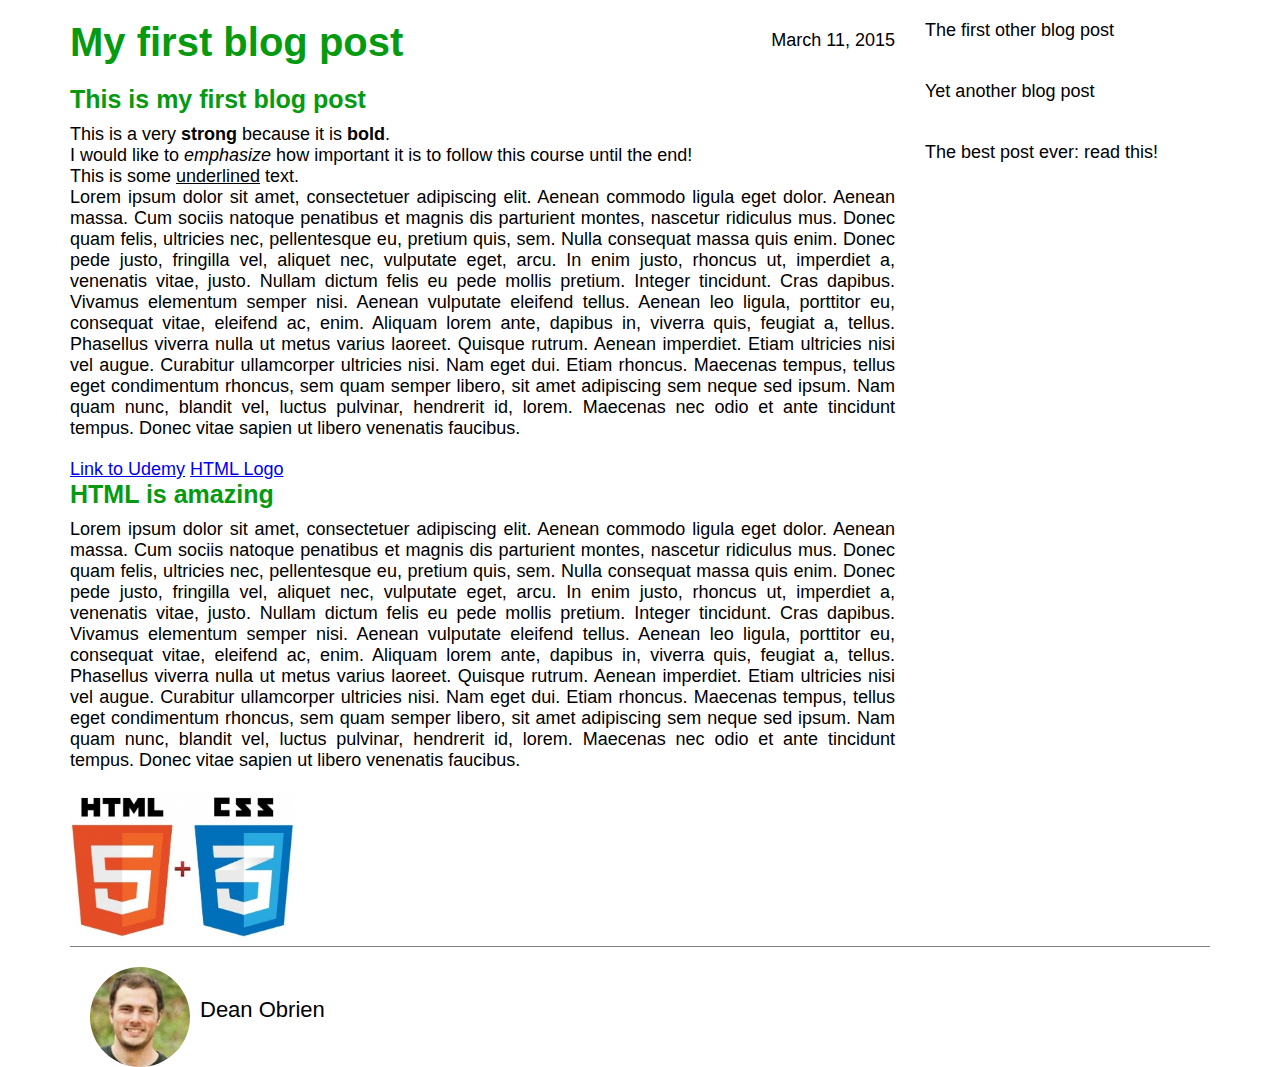
<file: blog post/index.html>
<!DOCTYPE html>
<html>
  <head>
    <title>My first blog post</title>
    <link rel='stylesheet' type='text/css' href='style.css'>
  </head>
  <body>
    <div class='container'>
      <div class='blog-post'>
        <h1>My first blog post</h1>
        <p class='date'>March 11, 2015</p>
        <h2>This is my first blog post</h2>
        <p class='main-text'>This is a very <strong>strong</strong> because it is <strong>bold</strong>.<br>
          I would like to <em>emphasize</em> how important it is to follow this course until the end!<br>
          This is some <u> underlined</u> text.<br>
          
          Lorem ipsum dolor sit amet, consectetuer adipiscing elit. Aenean commodo ligula eget dolor. Aenean massa. Cum sociis natoque penatibus et magnis dis parturient montes, nascetur ridiculus mus. Donec quam felis, ultricies nec, pellentesque eu, pretium quis, sem. Nulla consequat massa quis enim. Donec pede justo, fringilla vel, aliquet nec, vulputate eget, arcu. In enim justo, rhoncus ut, imperdiet a, venenatis vitae, justo. Nullam dictum felis eu pede mollis pretium. Integer tincidunt. Cras dapibus. Vivamus elementum semper nisi. Aenean vulputate eleifend tellus. Aenean leo ligula, porttitor eu, consequat vitae, eleifend ac, enim. Aliquam lorem ante, dapibus in, viverra quis, feugiat a, tellus. Phasellus viverra nulla ut metus varius laoreet. Quisque rutrum. Aenean imperdiet. Etiam ultricies nisi vel augue. Curabitur ullamcorper ultricies nisi. Nam eget dui. Etiam rhoncus. Maecenas tempus, tellus eget condimentum rhoncus, sem quam semper libero, sit amet adipiscing sem neque sed ipsum. Nam quam nunc, blandit vel, luctus pulvinar, hendrerit id, lorem. Maecenas nec odio et ante tincidunt tempus. Donec vitae sapien ut libero venenatis faucibus.</p>

        <a href='http://www.udemy.com' target='_blank'>Link to Udemy</a>
        <a href='logo.jpg' target='_blank'>HTML Logo</a>

        <h2>HTML is amazing</h2>
        <p class='main-text'>Lorem ipsum dolor sit amet, consectetuer adipiscing elit. Aenean commodo ligula eget dolor. Aenean massa. Cum sociis natoque penatibus et magnis dis parturient montes, nascetur ridiculus mus. Donec quam felis, ultricies nec, pellentesque eu, pretium quis, sem. Nulla consequat massa quis enim. Donec pede justo, fringilla vel, aliquet nec, vulputate eget, arcu. In enim justo, rhoncus ut, imperdiet a, venenatis vitae, justo. Nullam dictum felis eu pede mollis pretium. Integer tincidunt. Cras dapibus. Vivamus elementum semper nisi. Aenean vulputate eleifend tellus. Aenean leo ligula, porttitor eu, consequat vitae, eleifend ac, enim. Aliquam lorem ante, dapibus in, viverra quis, feugiat a, tellus. Phasellus viverra nulla ut metus varius laoreet. Quisque rutrum. Aenean imperdiet. Etiam ultricies nisi vel augue. Curabitur ullamcorper ultricies nisi. Nam eget dui. Etiam rhoncus. Maecenas tempus, tellus eget condimentum rhoncus, sem quam semper libero, sit amet adipiscing sem neque sed ipsum. Nam quam nunc, blandit vel, luctus pulvinar, hendrerit id, lorem. Maecenas nec odio et ante tincidunt tempus. Donec vitae sapien ut libero venenatis faucibus.</p>

        <img src='logo.jpg' alt='The HTML5 logo'>

      </div>
      
      <div class='other-posts'>
        <div class='other'>
          The first other blog post
        </div>

        <div class='other'>
          Yet another blog post
        </div>

        <div class='other'>
          The best post ever: read this!
        </div>
      </div>

      <div class='clearfix'></div>

      <div class='author-box'>
        <img src='author.jpg' alt='Author photo'>
        <p class='author-text'>Dean Obrien</p>
      </div>

    </div>
    
  </body> 
</html>
</file>
<file: blog post/style.css>
* { /* all elements are affected */
  margin: 0;
  padding: 0;
  box-sizing: border-box;
}

.clearfix:after {
  content: '';
  display: table;
  clear: both;
}


body {
  font-family: 'Helvetica Neue', Arial;
  font-size: 18px;
}


/* group together the common attributes */
h1, h2 {
  color: #069a11; /* rgba(x, y, z, t) -> t = transparency */
}

h1 {
  font-size: 40px;
  margin-bottom: 20px;
}

h2 {
  font-size: 25px;
  margin-bottom: 10px;
}

.main-text {
  text-align: justify;
  margin-bottom: 20px;
}

.author-text {
  font-size: 22px;
  float: left;
  margin-top: 30px;
  margin-left: 10px;
}

.container {
  width: 1140px;
  /* margin: top right bottom left; */
  margin: 20px auto 0 auto;
}

.blog-post {
  width: 75%;
  float: left;
  padding-right: 30px;
  position: relative;
}

.other-posts {
  width: 25%;
  float: left;
}

.author-box {
  padding: 20px;
  border-top: 1px solid #808080;
}

.other {
  margin-bottom: 40px;
}

/* select the image inside the author-box class */
.author-box img {
  height: 100px;
  width: 100px;
  border-radius: 50%;
  float: left;
}

.blog-post img {
  height: 150px;
  width: auto;
}

.date {
  position: absolute; /* the parent element should be position: relative; */
  top: 10px;
  right: 30px;
}
</file>
